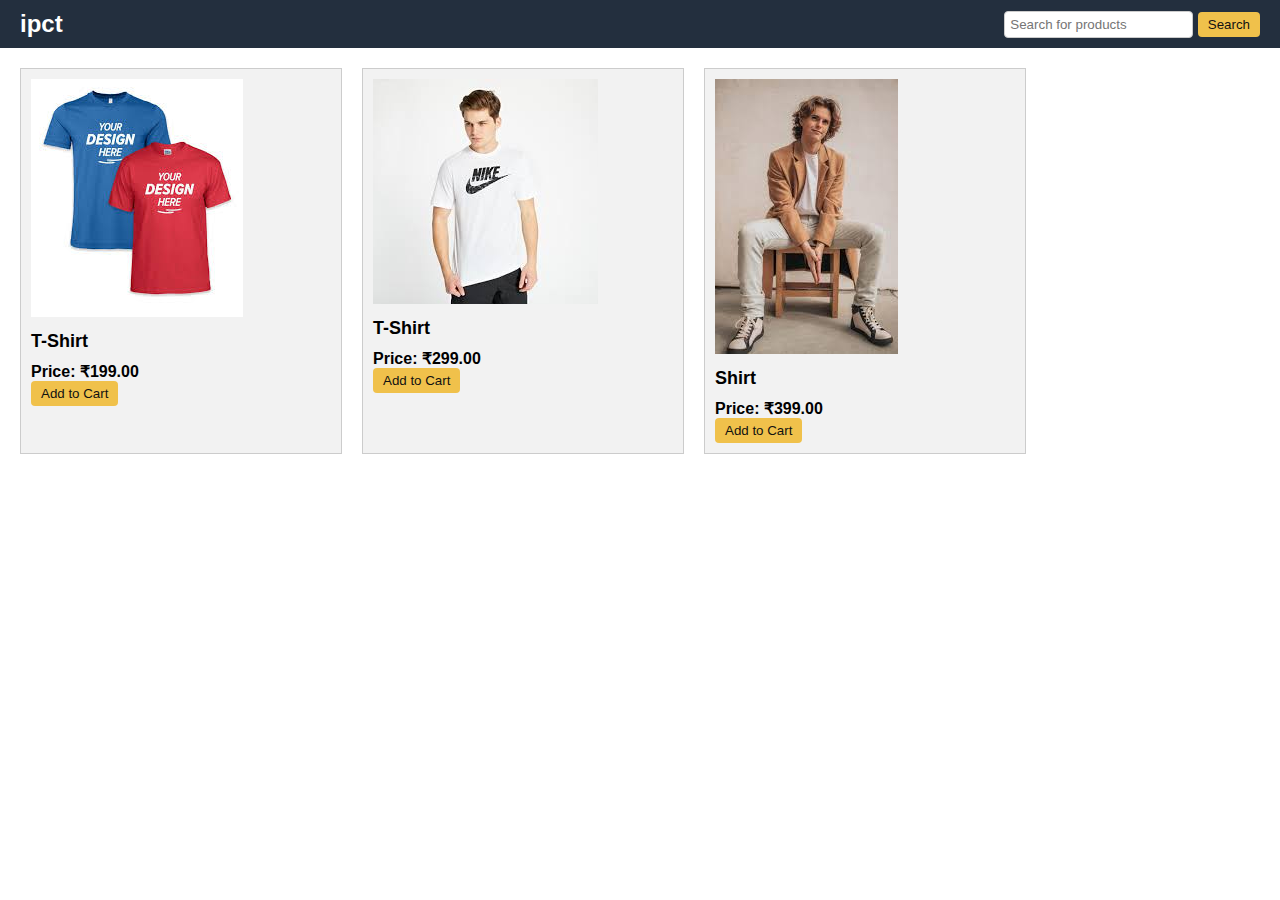
<file: main.html>
<!DOCTYPE html>
<html lang="en">
<head>
  <meta charset="UTF-8">
  <meta name="viewport" content="width=device-width, initial-scale=1.0">
  <link rel="stylesheet" href="style.css">
  <title>ipct</title>
</head>
<body>
  <header class="navbar">
    <div class="logo">ipct</div>
    <div class="search-bar">
      <input type="text" placeholder="Search for products">
      <button>Search</button>
    </div>
  </header>

  <div class="product-listing">
    <div class="product">
      <img src="product1.jpg" alt="Product 1">
      <h3>T-Shirt</h3>
      <p>Price: ₹199.00</p>
      <button>Add to Cart</button>
    </div>
    <div class="product">
      <img src="product2.jpg" alt="Product 2">
      <h3>T-Shirt</h3>
      <p>Price: ₹299.00</p>
      <button>Add to Cart</button>
    </div>
    <div class="product">
      <img src="product3.jpg" alt="Product 3">
      <h3>Shirt</h3>
      <p>Price: ₹399.00</p>
      <button>Add to Cart</button>
    </div>
    <!-- Add more product entries here -->
  </div>
</body>
</html>
</file>
<file: style.css>
body {
    font-family: Arial, sans-serif;
    margin: 0;
    padding: 0;
  }
  
  .navbar {
    background-color: #232f3e;
    color: white;
    padding: 10px 20px;
    display: flex;
    align-items: center;
  }
  
  .logo {
    font-size: 24px;
    font-weight: bold;
  }
  
  .search-bar {
    margin-left: auto;
  }
  
  .search-bar input {
    padding: 5px;
    border: 1px solid #ccc;
    border-radius: 4px;
  }
  
  .search-bar button {
    padding: 5px 10px;
    background-color: #f0c14b;
    border: none;
    border-radius: 4px;
    color: #111;
    cursor: pointer;
  }
  
  .product-listing {
    display: flex;
    flex-wrap: wrap;
    gap: 20px;
    padding: 20px;
  }
  
  .product {
    background-color: #f2f2f2;
    border: 1px solid #ccc;
    padding: 10px;
    width: 300px;
  }
  
  .product img {
    max-width: 100%;
  }
  
  .product h3 {
    font-size: 18px;
    margin: 10px 0;
  }
  
  .product p {
    margin: 0;
    font-weight: bold;
  }
  
  .product button {
    padding: 5px 10px;
    background-color: #f0c14b;
    border: none;
    border-radius: 4px;
    color: #111;
    cursor: pointer;
  }
</file>
